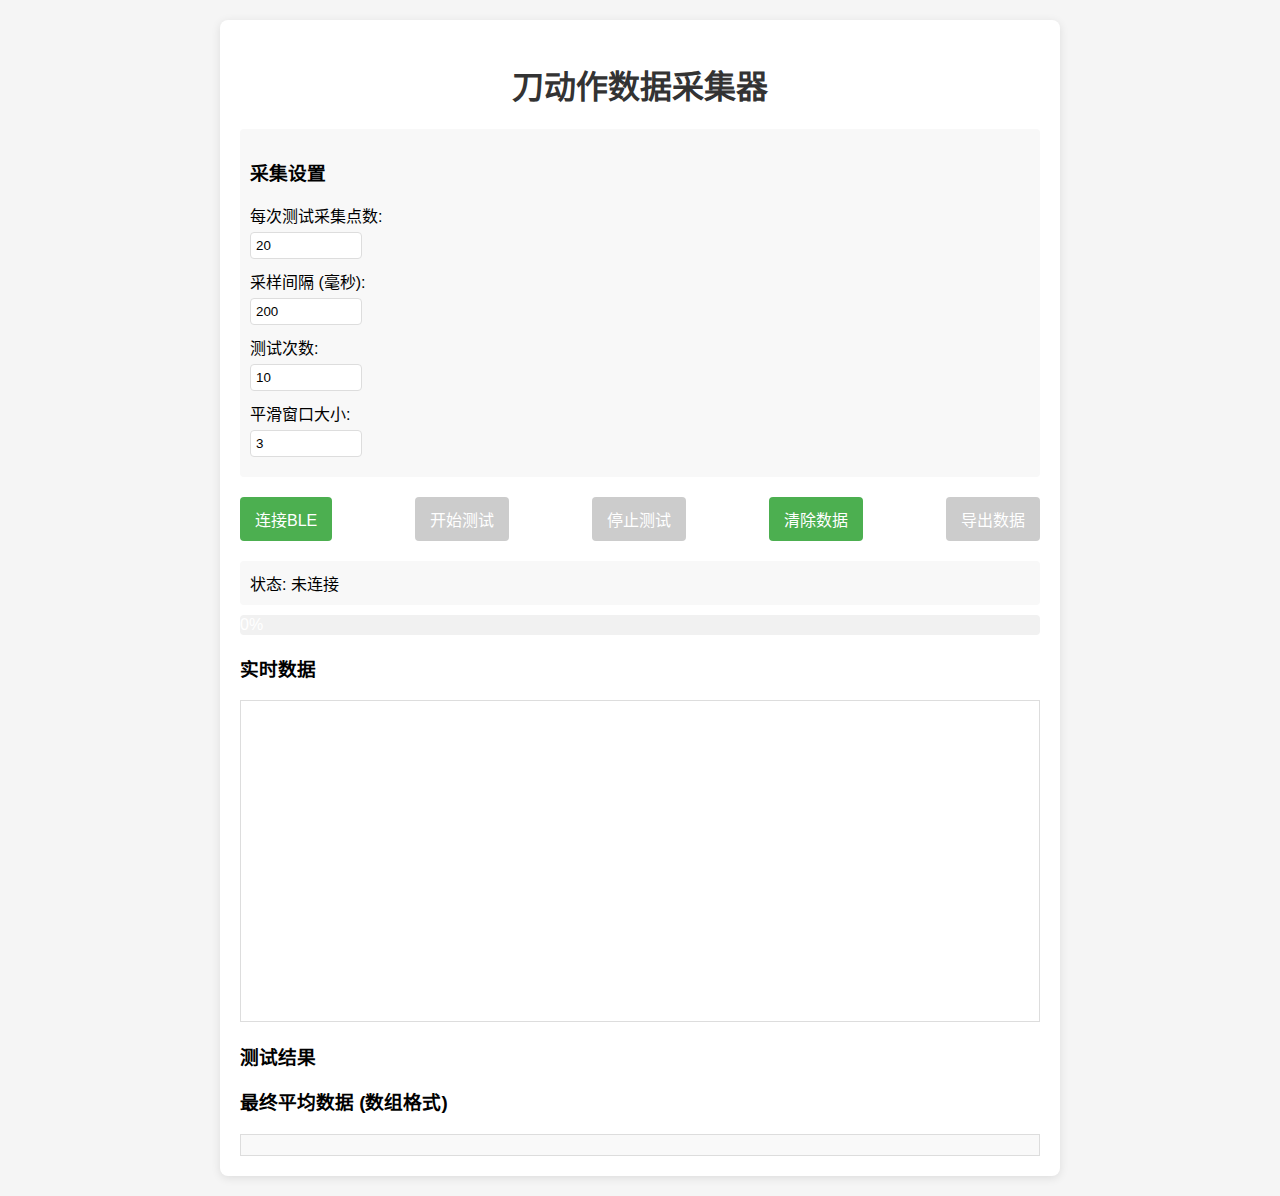
<file: knife_gesture_collector.html>
<!DOCTYPE html>
<html lang="zh-CN">
<head>
    <meta charset="UTF-8">
    <meta name="viewport" content="width=device-width, initial-scale=1.0">
    <title>刀动作数据采集器</title>
    <style>
        body {
            font-family: 'Arial', sans-serif;
            margin: 0;
            padding: 20px;
            background-color: #f5f5f5;
        }
        .container {
            max-width: 800px;
            margin: 0 auto;
            background: white;
            padding: 20px;
            border-radius: 8px;
            box-shadow: 0 2px 10px rgba(0,0,0,0.1);
        }
        h1 {
            color: #333;
            text-align: center;
        }
        .control-panel {
            display: flex;
            justify-content: space-between;
            margin-bottom: 20px;
            flex-wrap: wrap;
            gap: 10px;
        }
        button {
            padding: 10px 15px;
            background-color: #4CAF50;
            color: white;
            border: none;
            border-radius: 4px;
            cursor: pointer;
            font-size: 16px;
        }
        button:hover {
            background-color: #45a049;
        }
        button:disabled {
            background-color: #cccccc;
            cursor: not-allowed;
        }
        .status {
            margin: 10px 0;
            padding: 10px;
            background-color: #f8f8f8;
            border-radius: 4px;
        }
        .data-display {
            height: 300px;
            overflow-y: auto;
            border: 1px solid #ddd;
            padding: 10px;
            margin-bottom: 20px;
            font-family: monospace;
            white-space: pre;
        }
        .formatted-output {
            margin-top: 20px;
            border: 1px solid #ddd;
            padding: 10px;
            background-color: #f9f9f9;
            font-family: monospace;
            white-space: pre;
            overflow-x: auto;
        }
        .progress-container {
            width: 100%;
            background-color: #f1f1f1;
            border-radius: 4px;
            margin: 10px 0;
        }
        .progress-bar {
            height: 20px;
            background-color: #4CAF50;
            border-radius: 4px;
            width: 0%;
            transition: width 0.3s;
            text-align: center;
            color: white;
            line-height: 20px;
        }
        .settings {
            margin: 20px 0;
            padding: 10px;
            background-color: #f8f8f8;
            border-radius: 4px;
        }
        .form-group {
            margin-bottom: 10px;
        }
        label {
            display: block;
            margin-bottom: 5px;
        }
        input[type="number"] {
            width: 100px;
            padding: 5px;
            border: 1px solid #ddd;
            border-radius: 4px;
        }
        .test-results {
            margin-top: 20px;
        }
        .test-item {
            margin-bottom: 10px;
            padding: 10px;
            background-color: #f9f9f9;
            border-radius: 4px;
        }
        .countdown {
            font-size: 24px;
            text-align: center;
            margin: 20px 0;
            color: #4CAF50;
        }
    </style>
</head>
<body>
    <div class="container">
        <h1>刀动作数据采集器</h1>
        
        <div class="settings">
            <h3>采集设置</h3>
            <div class="form-group">
                <label for="samples-per-test">每次测试采集点数:</label>
                <input type="number" id="samples-per-test" value="20" min="10" max="50">
            </div>
            <div class="form-group">
                <label for="sample-interval">采样间隔 (毫秒):</label>
                <input type="number" id="sample-interval" value="200" min="50" max="500">
            </div>
            <div class="form-group">
                <label for="test-count">测试次数:</label>
                <input type="number" id="test-count" value="10" min="1" max="20">
            </div>
            <div class="form-group">
                <label for="smooth-window">平滑窗口大小:</label>
                <input type="number" id="smooth-window" value="3" min="1" max="10">
            </div>
        </div>
        
        <div class="control-panel">
            <button id="connect-btn">连接BLE</button>
            <button id="start-btn" disabled>开始测试</button>
            <button id="stop-btn" disabled>停止测试</button>
            <button id="clear-btn">清除数据</button>
            <button id="export-btn" disabled>导出数据</button>
        </div>
        
        <div class="status" id="status">状态: 未连接</div>
        
        <div class="countdown" id="countdown" style="display: none;"></div>
        
        <div class="progress-container">
            <div class="progress-bar" id="progress-bar">0%</div>
        </div>
        
        <h3>实时数据</h3>
        <div class="data-display" id="data-display"></div>
        
        <div class="test-results" id="test-results">
            <h3>测试结果</h3>
            <div id="results-container"></div>
        </div>
        
        <h3>最终平均数据 (数组格式)</h3>
        <div class="formatted-output" id="formatted-output"></div>
    </div>

    <script>
        // 全局变量
        let port = null; // BLE设备
        let writer = null; // BLE命令特性
        let isRecording = false;
        let currentTestData = [];
        let allTestsData = [];
        let currentTestIndex = 0;
        
        // DOM元素
        const connectBtn = document.getElementById('connect-btn');
        const startBtn = document.getElementById('start-btn');
        const stopBtn = document.getElementById('stop-btn');
        const clearBtn = document.getElementById('clear-btn');
        const exportBtn = document.getElementById('export-btn');
        const statusEl = document.getElementById('status');
        const dataDisplayEl = document.getElementById('data-display');
        const formattedOutputEl = document.getElementById('formatted-output');
        const progressBar = document.getElementById('progress-bar');
        const resultsContainer = document.getElementById('results-container');
        const countdownEl = document.getElementById('countdown');
        
        // 配置参数
        const getMaxSamples = () => parseInt(document.getElementById('samples-per-test').value);
        const getSampleInterval = () => parseInt(document.getElementById('sample-interval').value);
        const getTestCount = () => parseInt(document.getElementById('test-count').value);
        const getSmoothWindow = () => parseInt(document.getElementById('smooth-window').value);
        
        // 事件监听器
        connectBtn.addEventListener('click', connectSerial);
        startBtn.addEventListener('click', startTesting);
        stopBtn.addEventListener('click', stopTesting);
        clearBtn.addEventListener('click', clearData);
        exportBtn.addEventListener('click', exportData);
        
        // BLE服务和特性UUID
        const BLE_SERVICE_UUID = '4fafc201-1fb5-459e-8fcc-c5c9c331914b';
        const BLE_MPU_CHARACTERISTIC_UUID = '1c95d5e6-2080-4808-a504-18763a9866ea';
        const BLE_COMMAND_CHARACTERISTIC_UUID = 'beb5483e-36e1-4688-b7f5-ea07361b26a8';
        
        // 连接BLE设备
        async function connectSerial() {
            try {
                log('正在请求BLE设备...');
                // 请求BLE设备
                const device = await navigator.bluetooth.requestDevice({
                    filters: [{ name: 'ESP32_Scene_Control' }],
                    optionalServices: [BLE_SERVICE_UUID]
                });
                
                log(`已选择设备: ${device.name || '未命名设备'}`);
                
                // 连接到GATT服务器
                log('正在连接到GATT服务器...');
                const server = await device.gatt.connect();
                
                // 获取服务
                log('正在获取BLE服务...');
                const service = await server.getPrimaryService(BLE_SERVICE_UUID);
                
                // 获取MPU数据特性
                log('正在获取MPU数据特性...');
                const mpuCharacteristic = await service.getCharacteristic(BLE_MPU_CHARACTERISTIC_UUID);
                
                // 订阅通知
                log('正在订阅MPU数据通知...');
                await mpuCharacteristic.startNotifications();
                
                // 添加通知事件监听器
                mpuCharacteristic.addEventListener('characteristicvaluechanged', handleMpuData);
                
                // 尝试获取命令特性（如果存在）
                try {
                    log('正在获取命令特性...');
                    const commandCharacteristic = await service.getCharacteristic(BLE_COMMAND_CHARACTERISTIC_UUID);
                    writer = commandCharacteristic; // 保存命令特性以便后续使用
                    log('命令特性已获取');
                } catch (error) {
                    log('命令特性不可用，将无法发送命令');
                    console.warn('命令特性不可用:', error);
                }
                
                // 保存设备引用
                port = device;
                
                // 更新UI
                statusEl.textContent = '状态: 已连接到BLE设备';
                statusEl.style.color = 'green';
                connectBtn.textContent = '断开连接';
                connectBtn.onclick = disconnectSerial;
                startBtn.disabled = false;
                
                log('BLE设备连接成功');
            } catch (error) {
                console.error('BLE连接错误:', error);
                statusEl.textContent = `状态: 连接错误 - ${error.message}`;
                statusEl.style.color = 'red';
                log(`BLE连接失败: ${error.message}`);
            }
        }
        
        // 处理MPU数据
        function handleMpuData(event) {
            const value = event.target.value;
            const decoder = new TextDecoder('utf-8');
            const data = decoder.decode(value);
            
            log(`收到BLE数据: ${data}`);
            
            if (isRecording) {
                // 解析数据格式: "ax:1.0,ay:2.0,az:9.8,gx:0.1,gy:0.0,gz:0.2"
                try {
                    const parts = data.split(',');
                    const values = {};
                    
                    for (const part of parts) {
                        const [key, value] = part.split(':');
                        values[key] = parseFloat(value);
                    }
                    
                    if (values.ax !== undefined && values.ay !== undefined && values.az !== undefined &&
                        values.gx !== undefined && values.gy !== undefined && values.gz !== undefined) {
                        
                        const mpuData = {
                            accel: { x: values.ax, y: values.ay, z: values.az },
                            gyro: { x: values.gx, y: values.gy, z: values.gz },
                            timestamp: Date.now()
                        };
                        
                        addDataPoint(mpuData);
                    }
                } catch (error) {
                    console.error('数据解析错误:', error, data);
                }
            }
        }
        
        // 断开BLE连接
        async function disconnectSerial() {
            if (isRecording) {
                await stopTesting();
            }
            
            if (port && port.gatt && port.gatt.connected) {
                try {
                    log('正在断开BLE连接...');
                    // 断开GATT连接
                    await port.gatt.disconnect();
                    log('BLE连接已断开');
                } catch (error) {
                    console.error('断开BLE连接错误:', error);
                    log(`断开BLE连接错误: ${error.message}`);
                } finally {
                    port = null;
                    writer = null;
                }
            }
            
            statusEl.textContent = '状态: 已断开连接';
            statusEl.style.color = 'red';
            connectBtn.textContent = '连接BLE';
            connectBtn.onclick = connectSerial;
            startBtn.disabled = true;
            stopBtn.disabled = true;
        }
        
        // 开始测试
        async function startTesting() {
            if (!port) return;
            
            // 重置测试数据
            allTestsData = [];
            currentTestIndex = 0;
            
            // 更新UI
            startBtn.disabled = true;
            stopBtn.disabled = false;
            clearBtn.disabled = true;
            exportBtn.disabled = true;
            progressBar.style.width = '0%';
            progressBar.textContent = '0%';
            resultsContainer.innerHTML = '';
            
            // 开始第一次测试
            await startNextTest();
        }
        
        // 开始下一次测试
        async function startNextTest() {
            if (currentTestIndex >= getTestCount()) {
                // 所有测试完成
                finishAllTests();
                return;
            }
            
            // 更新状态
            statusEl.textContent = `状态: 准备测试 ${currentTestIndex + 1}/${getTestCount()}`;
            
            // 显示倒计时
            countdownEl.style.display = 'block';
            
            // 3秒倒计时
            for (let i = 3; i > 0; i--) {
                countdownEl.textContent = `准备开始测试 ${currentTestIndex + 1}，${i} 秒后开始...`;
                await new Promise(resolve => setTimeout(resolve, 1000));
            }
            
            countdownEl.textContent = '开始!';
            
            // 开始记录
            currentTestData = [];
            isRecording = true;
            
            // 更新状态
            statusEl.textContent = `状态: 正在记录测试 ${currentTestIndex + 1}/${getTestCount()}`;
            
            // 发送命令给ESP32开始发送MPU数据（如果支持）
            if (writer) {
                try {
                    const encoder = new TextEncoder();
                    const value = encoder.encode('M');
                    await writer.writeValue(value);
                    log('已发送开始命令');
                } catch (error) {
                    console.warn('无法发送BLE命令:', error);
                    log('无法发送开始命令，但将继续测试');
                }
            }
            
            // 设置采样间隔
            const samplesPerTest = getMaxSamples();
            const sampleInterval = getSampleInterval();
            
            log(`开始测试 ${currentTestIndex + 1}，采集 ${samplesPerTest} 个数据点，间隔 ${sampleInterval}ms`);
            
            // 等待采集完成或超时
            const timeout = samplesPerTest * sampleInterval * 1.5; // 1.5倍时间作为超时
            setTimeout(() => {
                if (isRecording && currentTestData.length < samplesPerTest) {
                    log(`测试 ${currentTestIndex + 1} 超时，已采集 ${currentTestData.length} 个数据点`);
                    finishCurrentTest();
                }
            }, timeout);
        }
        
        // 完成当前测试
        async function finishCurrentTest() {
            isRecording = false;
            
            // 发送命令给ESP32停止发送MPU数据（如果支持）
            if (writer) {
                try {
                    const encoder = new TextEncoder();
                    const value = encoder.encode('S');
                    await writer.writeValue(value);
                    log('已发送停止命令');
                } catch (error) {
                    console.warn('无法发送BLE命令:', error);
                    log('无法发送停止命令');
                }
            }
            
            // 处理采集到的数据
            if (currentTestData.length > 0) {
                // 如果数据点不足，复制最后一个点填充
                const samplesPerTest = getMaxSamples();
                while (currentTestData.length < samplesPerTest) {
                    currentTestData.push(currentTestData[currentTestData.length - 1] || {
                        accel: { x: 0, y: 0, z: 0 },
                        gyro: { x: 0, y: 0, z: 0 }
                    });
                }
                
                // 如果数据点过多，截取前面的点
                if (currentTestData.length > samplesPerTest) {
                    currentTestData = currentTestData.slice(0, samplesPerTest);
                }
                
                // 平滑处理
                currentTestData = smoothData(currentTestData, getSmoothWindow());
                
                // 添加到所有测试数据中
                allTestsData.push([...currentTestData]);
                
                // 显示当前测试结果
                displayTestResult(currentTestIndex, currentTestData);
            }
            
            // 更新进度
            const progress = ((currentTestIndex + 1) / getTestCount()) * 100;
            progressBar.style.width = `${progress}%`;
            progressBar.textContent = `${Math.round(progress)}%`;
            
            // 准备下一次测试
            currentTestIndex++;
            
            // 如果还有测试，继续下一次
            if (currentTestIndex < getTestCount()) {
                // 等待2秒再开始下一次测试
                await new Promise(resolve => setTimeout(resolve, 2000));
                await startNextTest();
            } else {
                // 所有测试完成
                finishAllTests();
            }
        }
        
        // 完成所有测试
        function finishAllTests() {
            countdownEl.style.display = 'none';
            statusEl.textContent = `状态: 所有测试完成，共 ${allTestsData.length} 次测试`;
            statusEl.style.color = 'green';
            startBtn.disabled = false;
            stopBtn.disabled = true;
            clearBtn.disabled = false;
            exportBtn.disabled = false;
            
            // 计算平均数据
            calculateAverageData();
        }
        
        // 停止测试
        async function stopTesting() {
            isRecording = false;
            
            // 发送命令给ESP32停止发送MPU数据
            if (writer) {
                try {
                    const encoder = new TextEncoder();
                    const value = encoder.encode('S');
                    await writer.writeValue(value);
                    log('已发送停止命令');
                } catch (error) {
                    console.warn('无法发送BLE命令:', error);
                    log('无法发送停止命令');
                }
            }
            
            countdownEl.style.display = 'none';
            statusEl.textContent = '状态: 测试已手动停止';
            statusEl.style.color = 'orange';
            startBtn.disabled = false;
            stopBtn.disabled = true;
            clearBtn.disabled = false;
            
            if (allTestsData.length > 0) {
                exportBtn.disabled = false;
                calculateAverageData();
            }
        }
        
        // 清除数据
        function clearData() {
            currentTestData = [];
            allTestsData = [];
            currentTestIndex = 0;
            dataDisplayEl.textContent = '';
            formattedOutputEl.textContent = '';
            resultsContainer.innerHTML = '';
            progressBar.style.width = '0%';
            progressBar.textContent = '0%';
            statusEl.textContent = '状态: 数据已清除';
            statusEl.style.color = 'black';
            exportBtn.disabled = true;
        }
        
        // 导出数据
        function exportData() {
            if (allTestsData.length === 0) return;
            
            const formattedData = formatDataForExport();
            
            // 创建一个临时文本区域
            const textArea = document.createElement('textarea');
            textArea.value = formattedData;
            document.body.appendChild(textArea);
            textArea.select();
            
            // 复制到剪贴板
            document.execCommand('copy');
            document.body.removeChild(textArea);
            
            alert('数据已复制到剪贴板！');
        }
        
        // 添加数据点
        function addDataPoint(mpuData) {
            if (!isRecording) return;
            
            currentTestData.push(mpuData);
            
            // 更新显示
            const dataPoint = `[${currentTestData.length}] ` +
                `加速度: (${mpuData.accel.x.toFixed(2)}, ${mpuData.accel.y.toFixed(2)}, ${mpuData.accel.z.toFixed(2)}) ` +
                `陀螺仪: (${mpuData.gyro.x.toFixed(2)}, ${mpuData.gyro.y.toFixed(2)}, ${mpuData.gyro.z.toFixed(2)})`;
            
            dataDisplayEl.textContent += dataPoint + '\n';
            dataDisplayEl.scrollTop = dataDisplayEl.scrollHeight;
            
            statusEl.textContent = `状态: 测试 ${currentTestIndex + 1}/${getTestCount()} - 已记录 ${currentTestData.length}/${getMaxSamples()} 个数据点`;
            
            // 如果达到最大样本数，自动完成当前测试
            if (currentTestData.length >= getMaxSamples()) {
                finishCurrentTest();
            }
        }
        
        // 平滑数据
        function smoothData(data, windowSize) {
            if (windowSize <= 1 || data.length <= 1) return data;
            
            const smoothed = [];
            const halfWindow = Math.floor(windowSize / 2);
            
            for (let i = 0; i < data.length; i++) {
                const start = Math.max(0, i - halfWindow);
                const end = Math.min(data.length, i + halfWindow + 1);
                let sumAccelX = 0, sumAccelY = 0, sumAccelZ = 0;
                let sumGyroX = 0, sumGyroY = 0, sumGyroZ = 0;
                let count = 0;
                
                for (let j = start; j < end; j++) {
                    sumAccelX += data[j].accel.x;
                    sumAccelY += data[j].accel.y;
                    sumAccelZ += data[j].accel.z;
                    sumGyroX += data[j].gyro.x;
                    sumGyroY += data[j].gyro.y;
                    sumGyroZ += data[j].gyro.z;
                    count++;
                }
                
                smoothed.push({
                    accel: {
                        x: sumAccelX / count,
                        y: sumAccelY / count,
                        z: sumAccelZ / count
                    },
                    gyro: {
                        x: sumGyroX / count,
                        y: sumGyroY / count,
                        z: sumGyroZ / count
                    }
                });
            }
            
            return smoothed;
        }
        
        // 显示测试结果
        function displayTestResult(testIndex, testData) {
            const testItem = document.createElement('div');
            testItem.className = 'test-item';
            testItem.innerHTML = `
                <h4>测试 ${testIndex + 1}</h4>
                <p>数据点数: ${testData.length}</p>
                <button onclick="toggleTestDetails(${testIndex})">查看详情</button>
                <div id="test-details-${testIndex}" style="display: none; margin-top: 10px;"></div>
            `;
            
            resultsContainer.appendChild(testItem);
            
            // 添加详情展开功能
            window[`toggleTestDetails`] = function(idx) {
                const detailsEl = document.getElementById(`test-details-${idx}`);
                if (detailsEl.style.display === 'none') {
                    let details = '';
                    allTestsData[idx].forEach((data, i) => {
                        details += `[${i+1}] 加速度: (${data.accel.x.toFixed(2)}, ${data.accel.y.toFixed(2)}, ${data.accel.z.toFixed(2)}) ` +
                            `陀螺仪: (${data.gyro.x.toFixed(2)}, ${data.gyro.y.toFixed(2)}, ${data.gyro.z.toFixed(2)})\n`;
                    });
                    detailsEl.innerHTML = `<pre>${details}</pre>`;
                    detailsEl.style.display = 'block';
                } else {
                    detailsEl.style.display = 'none';
                }
            };
        }
        
        // 计算平均数据
        function calculateAverageData() {
            if (allTestsData.length === 0) return;
            
            const samplesPerTest = getMaxSamples();
            const avgData = [];
            
            // 初始化平均数据数组
            for (let i = 0; i < samplesPerTest; i++) {
                avgData.push({
                    accel: { x: 0, y: 0, z: 0 },
                    gyro: { x: 0, y: 0, z: 0 }
                });
            }
            
            // 计算所有测试的平均值
            for (let i = 0; i < samplesPerTest; i++) {
                let validTests = 0;
                
                for (let j = 0; j < allTestsData.length; j++) {
                    if (allTestsData[j][i]) {
                        avgData[i].accel.x += allTestsData[j][i].accel.x;
                        avgData[i].accel.y += allTestsData[j][i].accel.y;
                        avgData[i].accel.z += allTestsData[j][i].accel.z;
                        avgData[i].gyro.x += allTestsData[j][i].gyro.x;
                        avgData[i].gyro.y += allTestsData[j][i].gyro.y;
                        avgData[i].gyro.z += allTestsData[j][i].gyro.z;
                        validTests++;
                    }
                }
                
                if (validTests > 0) {
                    avgData[i].accel.x /= validTests;
                    avgData[i].accel.y /= validTests;
                    avgData[i].accel.z /= validTests;
                    avgData[i].gyro.x /= validTests;
                    avgData[i].gyro.y /= validTests;
                    avgData[i].gyro.z /= validTests;
                }
            }
            
            // 格式化并显示平均数据
            formattedOutputEl.textContent = formatAverageDataForExport(avgData);
        }
        
        // 格式化平均数据用于导出
        function formatAverageDataForExport(avgData) {
            let output = 'knife: [\n';
            
            avgData.forEach((data, index) => {
                const ax = data.accel.x.toFixed(2);
                const ay = data.accel.y.toFixed(2);
                const az = data.accel.z.toFixed(2);
                const gx = data.gyro.x.toFixed(2);
                const gy = data.gyro.y.toFixed(2);
                const gz = data.gyro.z.toFixed(2);
                
                output += `  [${ax}, ${ay}, ${az}, ${gx}, ${gy}, ${gz}]`;
                
                if (index < avgData.length - 1) {
                    output += ',\n';
                }
            });
            
            output += '\n],';
            return output;
        }
        
        // 格式化所有数据用于导出
        function formatDataForExport() {
            if (allTestsData.length === 0) return '无数据';
            
            // 计算平均数据
            const samplesPerTest = getMaxSamples();
            const avgData = [];
            
            // 初始化平均数据数组
            for (let i = 0; i < samplesPerTest; i++) {
                avgData.push({
                    accel: { x: 0, y: 0, z: 0 },
                    gyro: { x: 0, y: 0, z: 0 }
                });
            }
            
            // 计算所有测试的平均值
            for (let i = 0; i < samplesPerTest; i++) {
                let validTests = 0;
                
                for (let j = 0; j < allTestsData.length; j++) {
                    if (allTestsData[j][i]) {
                        avgData[i].accel.x += allTestsData[j][i].accel.x;
                        avgData[i].accel.y += allTestsData[j][i].accel.y;
                        avgData[i].accel.z += allTestsData[j][i].accel.z;
                        avgData[i].gyro.x += allTestsData[j][i].gyro.x;
                        avgData[i].gyro.y += allTestsData[j][i].gyro.y;
                        avgData[i].gyro.z += allTestsData[j][i].gyro.z;
                        validTests++;
                    }
                }
                
                if (validTests > 0) {
                    avgData[i].accel.x /= validTests;
                    avgData[i].accel.y /= validTests;
                    avgData[i].accel.z /= validTests;
                    avgData[i].gyro.x /= validTests;
                    avgData[i].gyro.y /= validTests;
                    avgData[i].gyro.z /= validTests;
                }
            }
            
            // 格式化输出
            let output = 'knife: [\n';
            
            avgData.forEach((data, index) => {
                const ax = data.accel.x.toFixed(2);
                const ay = data.accel.y.toFixed(2);
                const az = data.accel.z.toFixed(2);
                const gx = data.gyro.x.toFixed(2);
                const gy = data.gyro.y.toFixed(2);
                const gz = data.gyro.z.toFixed(2);
                
                output += `  [${ax}, ${ay}, ${az}, ${gx}, ${gy}, ${gz}]`;
                
                if (index < avgData.length - 1) {
                    output += ',\n';
                }
            });
            
            output += '\n],';
            return output;
        }
        
        // 日志函数
        function log(message) {
            const timestamp = new Date().toISOString().substr(11, 12);
            console.log(`[${timestamp}] ${message}`);
            
            // 在UI中显示最后几条日志
            const logLines = dataDisplayEl.textContent.split('\n').slice(-50);
            logLines.push(`[${timestamp}] ${message}`);
            dataDisplayEl.textContent = logLines.join('\n');
            dataDisplayEl.scrollTop = dataDisplayEl.scrollHeight;
        }
    </script>
</body>
</html>
</file>
